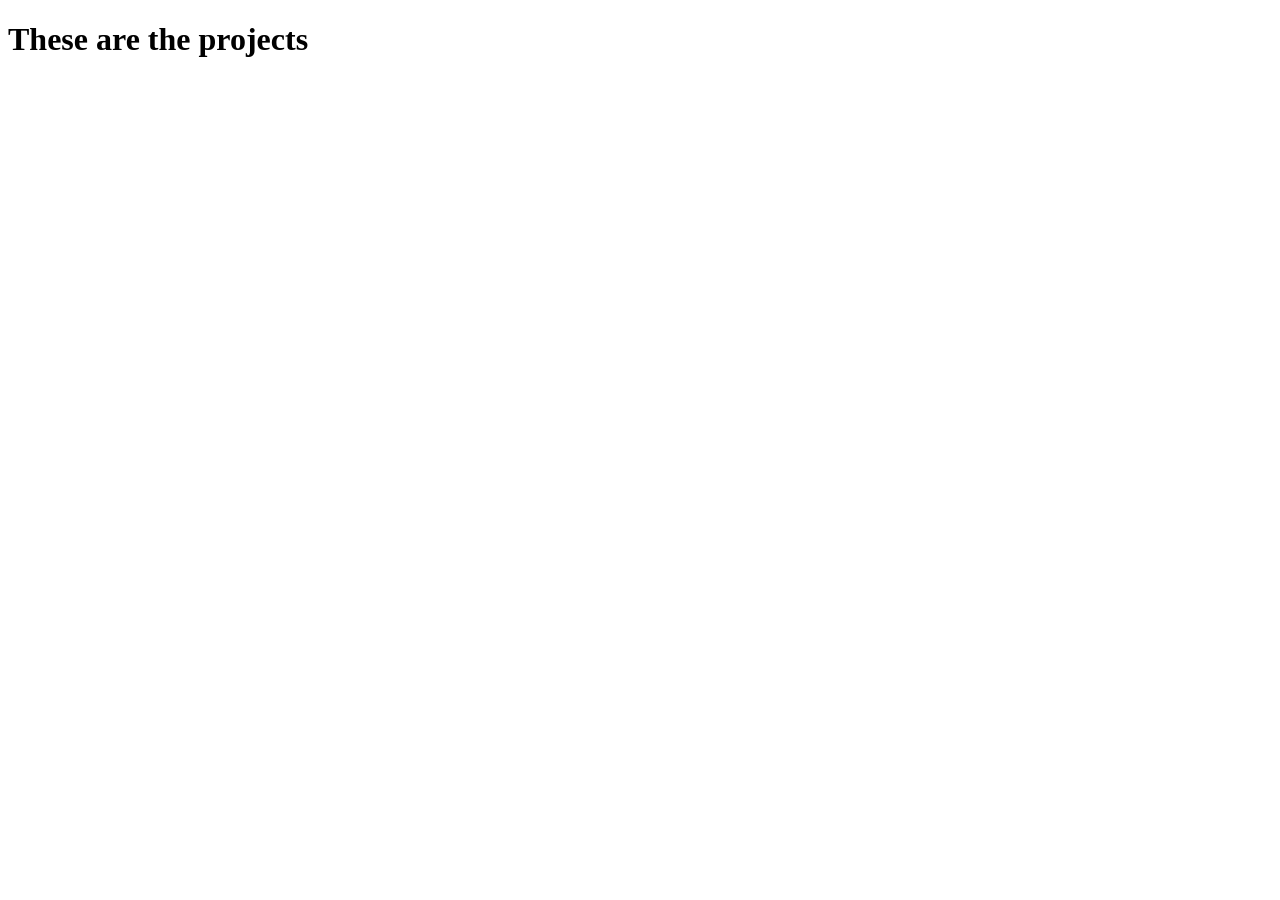
<file: project.html>
<!DOCTYPE html>
<html lang="en">
<head>
    <meta charset="UTF-8">
    <meta name="viewport" content="width=device-width, initial-scale=1.0">
    <title>Projects</title>
</head>
<body>
    <h1>These are the projects</h1>
</body>
</html>
</file>
